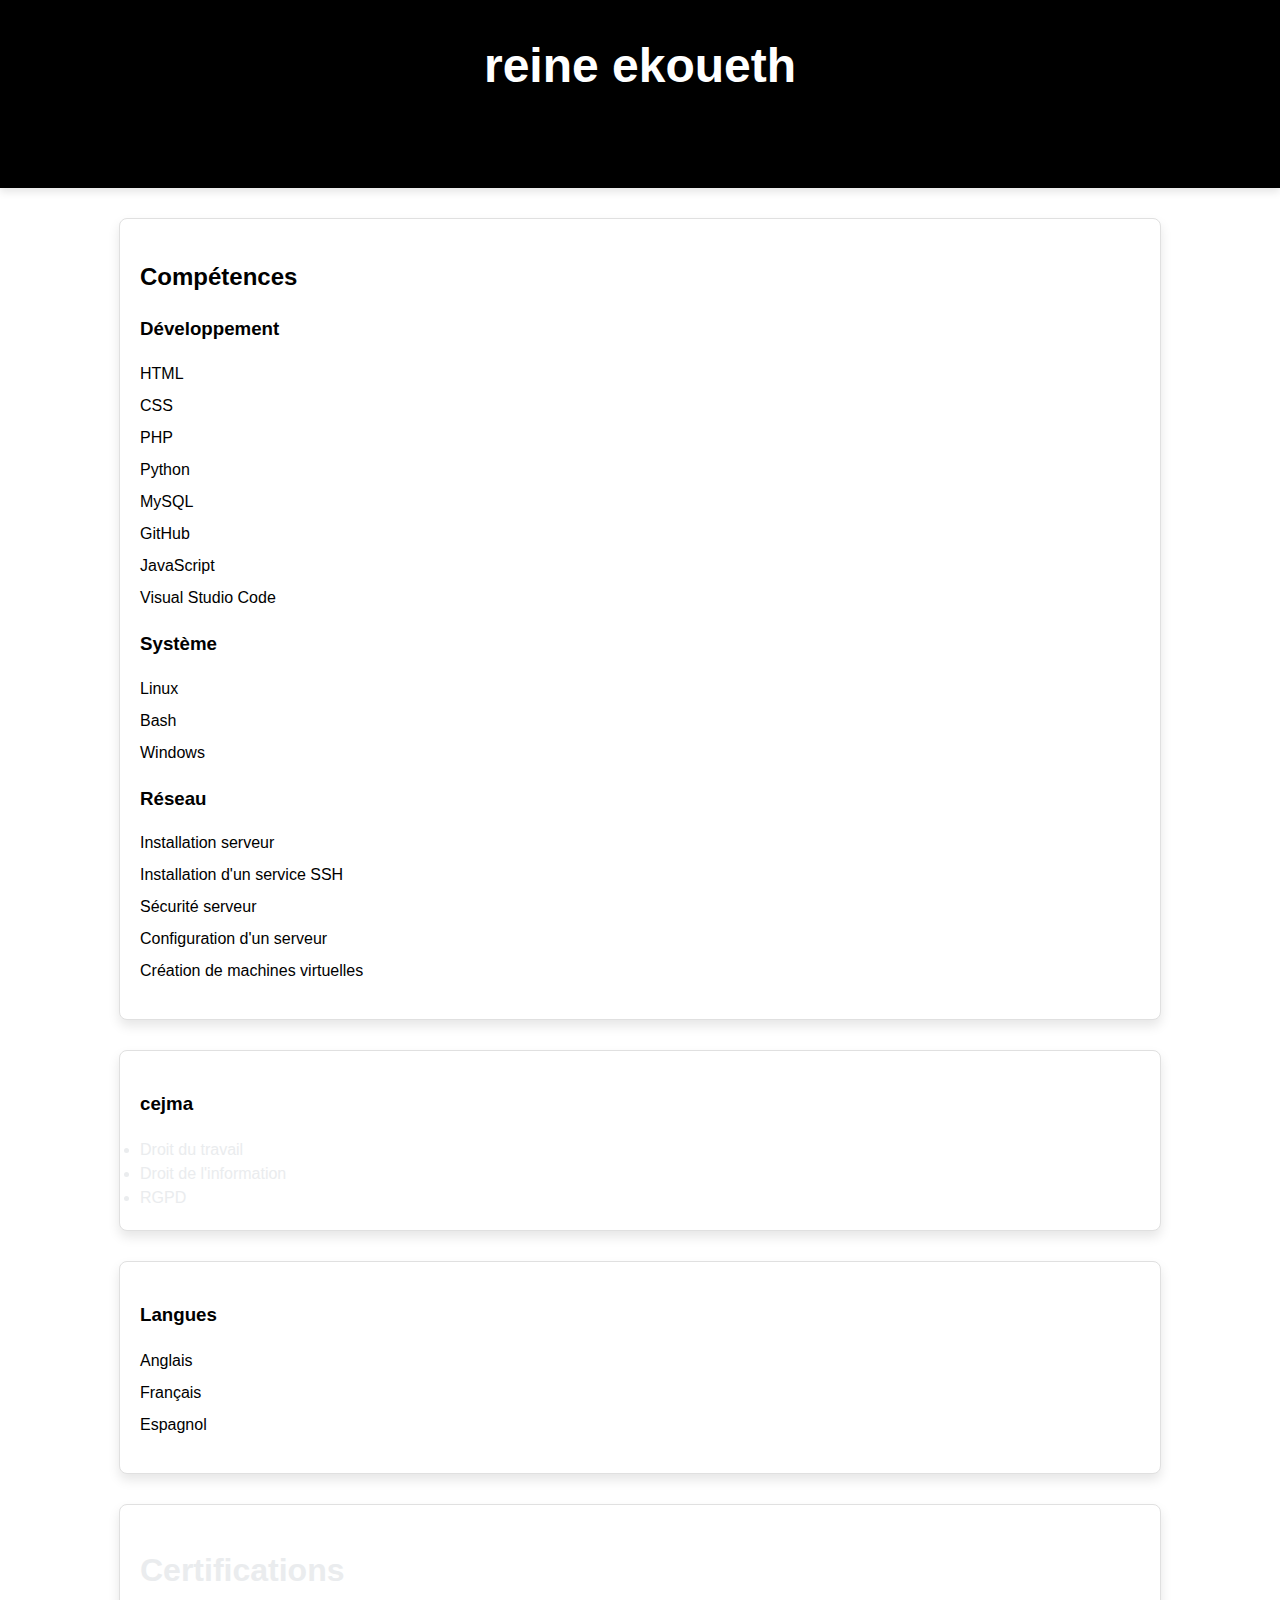
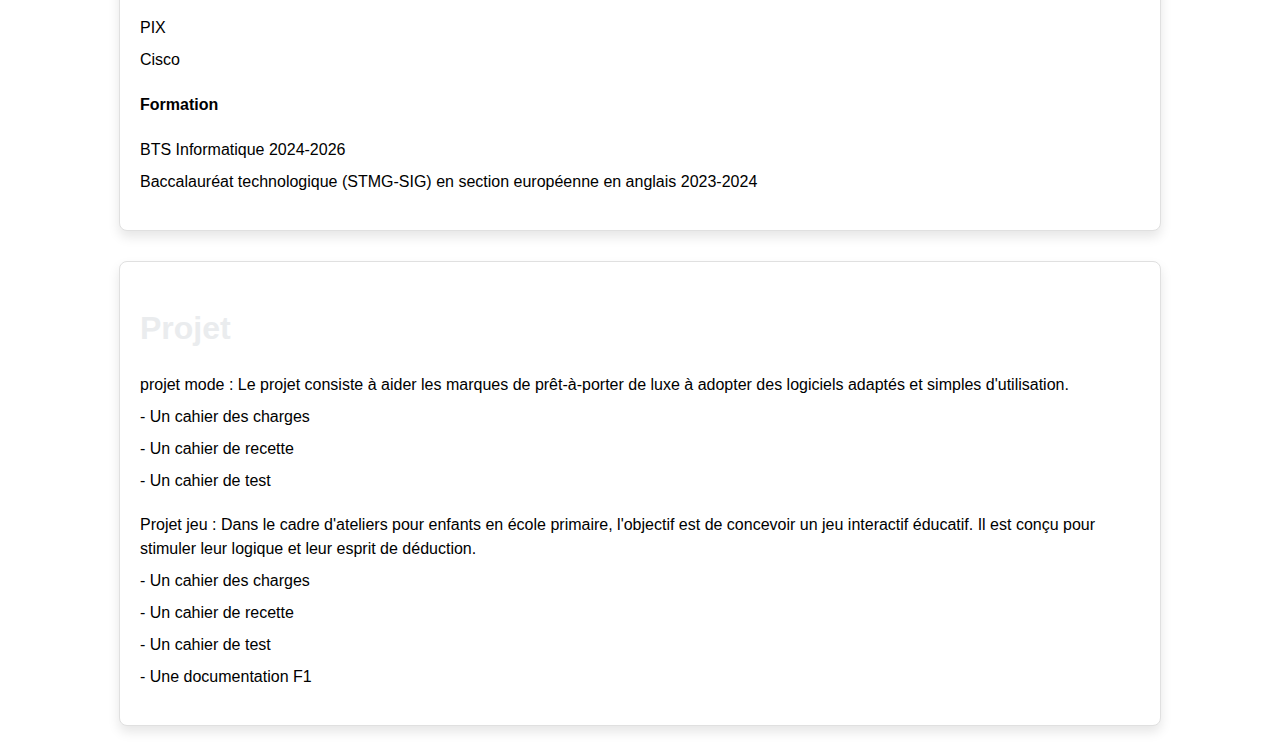
<file: index.html>
<!DOCTYPE html>
<html lang="fr">
<head>
    <meta charset="UTF-8">
    <title>REINE EKOUETH</title>
    <link href="style.css" type="text/css" rel="stylesheet" media="all">
</head>
<body>

  <div class="header">
    <h1>reine ekoueth</h1>
    <ul>
      <li>Étudiante en BTS Informatique, option développement au lycée Turgot - passionnée par le développement web et les systèmes informatiques</li>
    </ul>
  </div>
  <div class="section">
  <h2>Compétences</h2>
  <ul>
    <div class="column">
      <h3>Développement</h3>
        
      <li>HTML</li>
      <li>CSS</li>
      <li>PHP</li>
      <li>Python</li>
      <li>MySQL</li>
      <li>GitHub</li>
      <li>JavaScript</li>
      <li>Visual Studio Code</li>
  </div>
    <div class="column">
  <h3>Système</h3>
    <li>Linux</li>
    <li>Bash</li>
    <li>Windows</li>
 <div class="column">
  <h3>Réseau</h3>
    <li>Installation serveur</li>
    <li>Installation d'un service SSH</li>
    <li>Sécurité serveur</li>
    <li>Configuration d'un serveur</li>
    <li>Création de machines virtuelles</li>
  </ul>
</div>
<div class="section">
<h3>cejma </h3>
    <div class="column">
         <li>Droit du travail</li>
      <li>Droit de l'information</li>
      <li>RGPD</li>
       
      </div>
    </ul>
  </div>
  <div class="section">
    <h3>Langues</h3>
    <ul>
      <div class="column">
        <li>Anglais</li>
        <li>Français</li>
        <li>Espagnol</li>
      </div>
    </ul>
  </div>

  <div class="section">
    <h1>Certifications</h1>
    <ul>
      <div class="column">
        <li>PIX</li>
        <li>Cisco</li>
      </div>
    </ul>
    <div class="column">
      <h4>Formation</h4>
      <ul>
        <li>BTS Informatique 2024-2026</li>
        <li>Baccalauréat technologique (STMG-SIG) en section européenne en anglais 2023-2024</li>
      </ul>
    </div>
  </div>

  <div class="section">
    <h1>Projet</h1>
    <ul>
      <div class="column">
        <li>projet mode : Le projet consiste à aider les marques de prêt-à-porter de luxe à adopter des logiciels adaptés et simples d'utilisation.</li>
        <li>- Un cahier des charges</li>
        <li>- Un cahier de recette</li>
        <li>- Un cahier de test</li>
      </div>
      <div class="column">
        <li>Projet jeu : Dans le cadre d'ateliers pour enfants en école primaire, l'objectif est de concevoir un jeu interactif éducatif. Il est conçu pour stimuler leur logique et leur esprit de déduction.</li>
        <li>- Un cahier des charges</li>
        <li>- Un cahier de recette</li>
        <li>- Un cahier de test</li>
        <li>- Une documentation F1</li>
      </div>
    </ul>
  </div>

</body>
</html>
</file>
<file: style.css>
/* Global styles */
body {
    font-family: 'Arial', sans-serif;
    line-height: 1.5;
    margin: 0;
    padding: 0;
    background-color: #ffffff; /* Fond blanc */
    color: #eaecee; /* Texte noir */
}

/* Header */
.header {
    text-align: center;
    background-color: #000000; /* Fond noir */
    color: white; /* Texte blanc */
    padding: 30px 0;
    box-shadow: 0 4px 8px rgba(0, 0, 0, 0.1); /* Ombre subtile */
}

.header h1 {
    margin: 0;
    font-size: 3em;
    font-weight: bold;
}

/* Titles */
h2, h3, h4 {
    color: #000000; /* Titres noirs */
}

/* Unordered lists */
ul {
    list-style-type: none; /* Enlever les puces */
    padding-left: 0;
}

ul li {
    margin: 8px 0;
    color: #000000; /* Texte noir */
    font-size: 1em; /* Taille de texte standard */
}

/* Columns */
.column {
    margin-top: 20px;
}

/* Section container */
.section {
    margin: 30px auto;
    padding: 20px;
    max-width: 1000px;
    background-color: #ffffff; /* Fond blanc */
    border: 1px solid #e0e0e0; /* Bordure grise claire */
    border-radius: 8px;
    box-shadow: 0 6px 12px rgba(0, 0, 0, 0.1);
}

/* Footer */
footer {
    text-align: center;
    margin-top: 40px;
    padding: 15px;
    background-color: #000000; /* Fond noir */
    color: white; /* Texte blanc */
    font-size: 1em;
    font-weight: bold;
}
</file>
